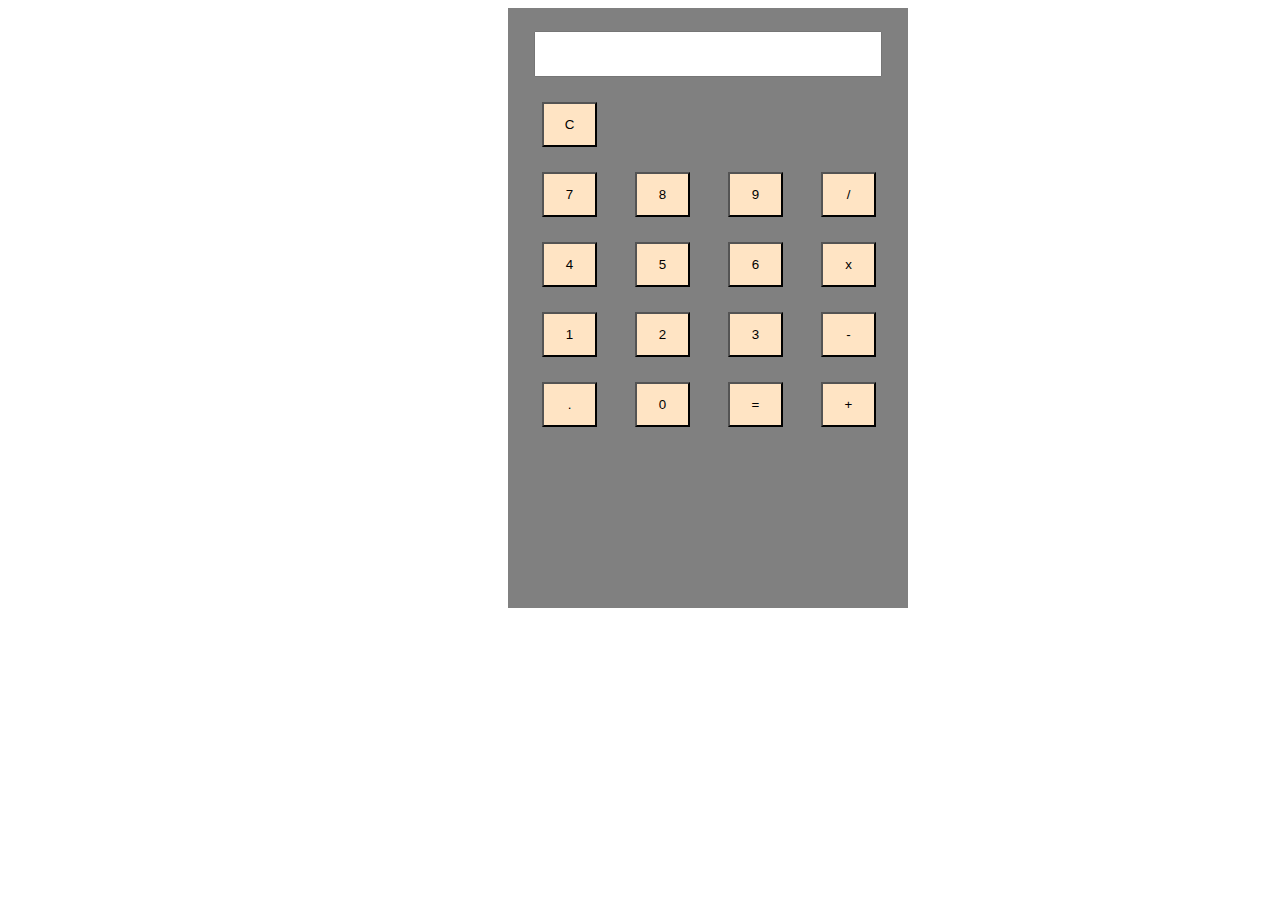
<file: Others/calculator.html>
<!DOCTYPE html>
<html lang="en">
<head>
    <meta charset="UTF-8">
    <meta http-equiv="X-UA-Compatible" content="IE=edge">
    <meta name="viewport" content="width=device-width, initial-scale=1.0">
    <title>Document</title>
    <link rel="stylesheet" href="stylecalc.css">
    <script src="script.js"></script>
</head>
<body>
    <div class="main-body">
        <div class="calc">
            <div class="output">
                <input type="text" id="screen">
                
            </div>
            <div class="buttons">
                <button onclick="clearDisplay()" class="btn">C</button>

            
            <div class="row">
                <button onclick="buttonclick(7)" class="btn">7</button>
                <button onclick="buttonclick(8)" class="btn">8</button>
                <button onclick="buttonclick(9)" class="btn">9</button>
                <button onclick="buttonclick('/')" class="btn">/</button>

            </div>
            <div class="row">
                <button onclick="buttonclick(4)" class="btn">4</button>
                <button onclick="buttonclick(5)" class="btn">5</button>
                <button onclick="buttonclick(6)" class="btn">6</button>
                <button onclick="buttonclick('*')" class="btn">x</button>
            </div>
            <div class="row">
                <button onclick="buttonclick(1)" class="btn">1</button>
                <button onclick="buttonclick(2)" class="btn">2</button>
                <button onclick="buttonclick(3)" class="btn">3</button>
                <button onclick="buttonclick('-')" class="btn">-</button>
            </div>
            <div class="row">
                <button onclick="buttonclick('.')" class="btn">.</button>
                <button onclick="buttonclick(0)" class="btn">0</button>
                <button onclick="equalClick('=')" class="btn">=</button>
                <button onclick="buttonclick('+')" class="btn">+</button>
            </div>

            </div>




        </div>
    </div>
</body>
</html>
</file>
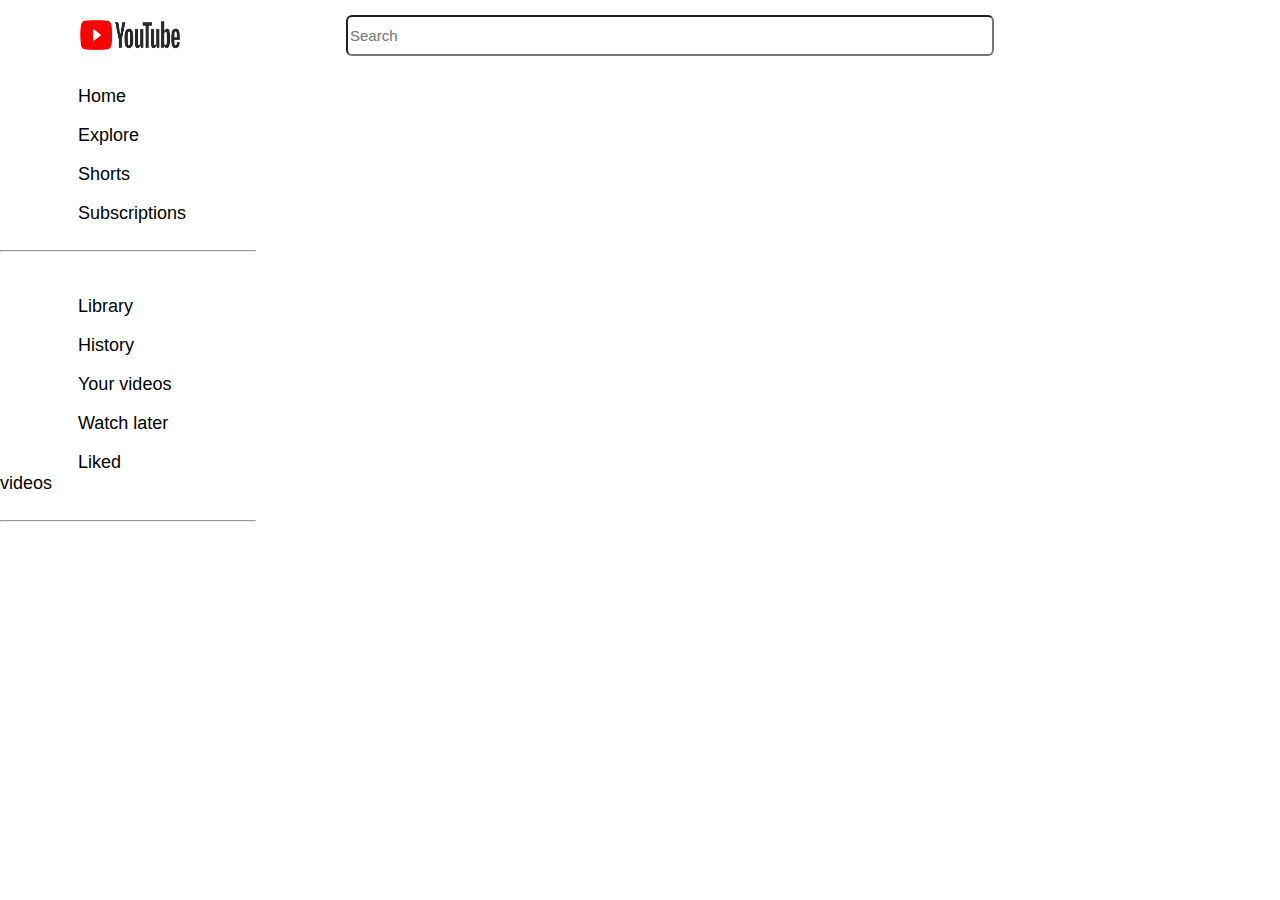
<file: Others/utube.html>
<!DOCTYPE html>
<html lang="en">
<head>
    <meta charset="UTF-8">
    <meta http-equiv="X-UA-Compatible" content="IE=edge">
    <meta name="viewport" content="width=device-width, initial-scale=1.0">
    <title>YouTube</title>
    <link rel="stylesheet" href="utube.css" type="text/css">
</head>
<body>
    <div class="container">
        <div class="header">
            <div class="logo">
                <img class="imagelogo" src="youtubelogo.png" alt="">
               
               
            </div>
            <div class="searchbar">
                <input class="input" type="text" placeholder="Search">
            </div>
        </div>
        <div class="main-content">
            <div class="left-section">
                <br>
                <a class="left-text" href="utube.html">Home</a>
                <br>
                <br>
                <a class="left-text" href="utube.html">Explore</a>
                <br>
                <br>
                <a class="left-text" href="utube.html">Shorts</a>
                <br>
                <br>
                <a class="left-text" href="utube.html">Subscriptions</a>
                <br>
                <br>
                <hr>
                <br>
                <br>
                <a class="left-text" href="utube.html">Library</a>
                <br>
                <br>
                <a class="left-text" href="utube.html">History</a>
                <br>
                <br>
                <a class="left-text" href="utube.html">Your videos</a>
                <br>
                <br>
                <a class="left-text" href="utube.html">Watch later</a>
                <br>
                <br>
                <a class="left-text" href="utube.html">Liked videos</a>
                <br>
                <br>
                <hr>


                


            </div>
            <div class="right-section">
            <iframe class="video" width="560" height="315" src="https://www.youtube.com/embed/cnfUChi5XII" title="YouTube video player" frameborder="0" allow="accelerometer; autoplay; clipboard-write; encrypted-media; gyroscope; picture-in-picture" allowfullscreen></iframe>
            <iframe class="video" width="560" height="315" src="https://www.youtube.com/embed/GzA9Fx9rke4" title="YouTube video player" frameborder="0" allow="accelerometer; autoplay; clipboard-write; encrypted-media; gyroscope; picture-in-picture" allowfullscreen></iframe>
            <iframe class="video" width="560" height="315" src="https://www.youtube.com/embed/5UDI0h-69ZI" title="YouTube video player" frameborder="0" allow="accelerometer; autoplay; clipboard-write; encrypted-media; gyroscope; picture-in-picture" allowfullscreen></iframe>
            <iframe class="video" width="560" height="315" src="https://www.youtube.com/embed/iZVjvOzvs9A" title="YouTube video player" frameborder="0" allow="accelerometer; autoplay; clipboard-write; encrypted-media; gyroscope; picture-in-picture" allowfullscreen></iframe>
            <iframe class="video" width="560" height="315" src="https://www.youtube.com/embed/Eyf4aPFHmO0" title="YouTube video player" frameborder="0" allow="accelerometer; autoplay; clipboard-write; encrypted-media; gyroscope; picture-in-picture" allowfullscreen></iframe>
            <iframe class="video" width="560" height="315" src="https://www.youtube.com/embed/At-rmGGn7cg" title="YouTube video player" frameborder="0" allow="accelerometer; autoplay; clipboard-write; encrypted-media; gyroscope; picture-in-picture" allowfullscreen></iframe>
            <iframe class="video" width="560" height="315" src="https://www.youtube.com/embed/qGGqnzvKjmM" title="YouTube video player" frameborder="0" allow="accelerometer; autoplay; clipboard-write; encrypted-media; gyroscope; picture-in-picture" allowfullscreen></iframe>
            <iframe class="video" width="560" height="315" src="https://www.youtube.com/embed/f6orRn3y18g" title="YouTube video player" frameborder="0" allow="accelerometer; autoplay; clipboard-write; encrypted-media; gyroscope; picture-in-picture" allowfullscreen></iframe>
            <iframe class="video" width="560" height="315" src="https://www.youtube.com/embed/NnmtzoCoNFM" title="YouTube video player" frameborder="0" allow="accelerometer; autoplay; clipboard-write; encrypted-media; gyroscope; picture-in-picture" allowfullscreen></iframe>
            </div>
        </div>
    </div>
    
</body>
</html>
</file>
<file: Others/stylecalc.css>
.calc{
    width: 400px;
    height: 600px;
    background-color: gray;
    margin-left: 500px;
}

#screen{
    width: 85%;
    height: 40px;
    margin-left: 26px;
    margin-top: 23px;
    pointer-events: none;
}

.btn{
    width: 55px;
    height: 45px;
    margin-left: 34px;
    margin-top: 25px;
    background: bisque;

}
</file>
<file: Others/utube.css>
.header{
    width: 100%;
    height: 68px;
    background-color: white;
}

body{
    margin: 0;
    font-family: Roboto, Arial, sans-serif;
}

.logo{
    width: 20%;
    padding-left: 80px;
    padding-top: 5px;
    float: left;
}



.imagelogo{
    width: 100px;
    height: 30px;
    cursor: pointer;
    margin-top: 15px;
}

.main-content{
    width: 100%;
    height: 500px;
    background-color: white;
}

.searchbar{
    width: 300px;
    margin: 10px;
    padding-top: 5px;
    float: left;
}

.input{
    width: 640px;
    height: 35px;
    font-size: 15px;
    border-radius: 6px;
    float: left;
}

.video{
    width: 290px;
    height: 200px;
    margin: 10px;
    margin-left: 20px;
}

.left-section{
    background-color: white;
    width: 20%;
    height: 500px;
    float: left;
}

.right-section{
    background-color: white;
    margin: 0;
    width: 80%;
    height: 500px;
    float: left;

}

.left-text{
    font-size: 18px;
    color: black;
    text-decoration: none;
    margin: 78px;
    font-weight: 100;
    cursor: pointer;
}

.left-text:hover{
    background-color: gray;
}
</file>
